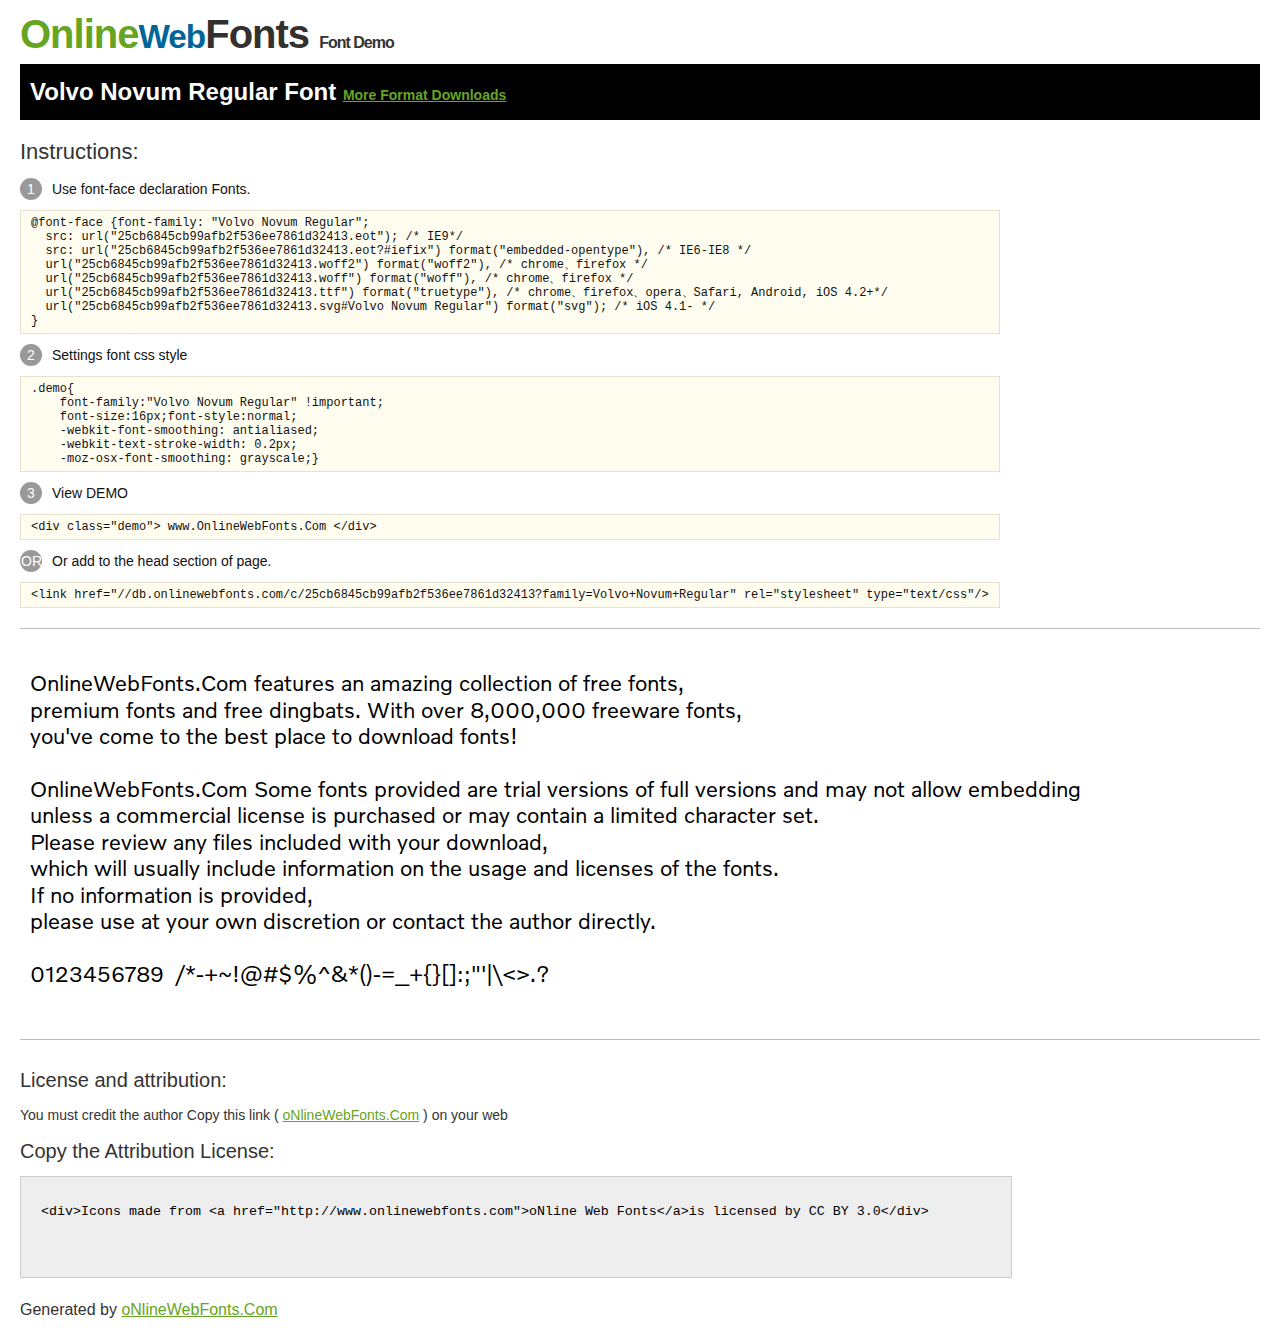
<file: font/@font-face/Demo.html>
<!DOCTYPE html>
<html>
<head>
<meta charset="utf-8"/>
<title>Volvo Novum Regular Font - OnlineWebFonts.COM</title>
<style type="text/css">
@font-face {font-family: "Volvo Novum Regular";
  src: url("25cb6845cb99afb2f536ee7861d32413.eot"); /* IE9*/
  src: url("25cb6845cb99afb2f536ee7861d32413.eot?#iefix") format("embedded-opentype"), /* IE6-IE8 */
  url("25cb6845cb99afb2f536ee7861d32413.woff2") format("woff2"), /* chrome、firefox */
  url("25cb6845cb99afb2f536ee7861d32413.woff") format("woff"), /* chrome、firefox */
  url("25cb6845cb99afb2f536ee7861d32413.ttf") format("truetype"), /* chrome、firefox、opera、Safari, Android, iOS 4.2+*/
  url("25cb6845cb99afb2f536ee7861d32413.svg#Volvo Novum Regular") format("svg"); /* iOS 4.1- */
}
*{margin:0;padding:0;list-style:none;}pre{border:solid 1px #e7e1cd;background-color:#fffdef;overflow:auto;font-size:12px;line-height:14px;margin-top:10px;margin-right:0;margin-bottom:10px;margin-left:0;padding-top:5px;padding-right:10px;padding-bottom:5px;padding-left:10px;}.demo pre{color:#000;line-height: 1.2em;font-family:"Volvo Novum Regular"!important;font-size:22px;background-color:#FFF;border-top-width:0px;border-right-width:0px;border-bottom-width:0px;border-left-width:0px;}body{font-family:sans-serif;line-height:1.5;font-size:16px;padding:20px;color:#333;}:hover,:before,:after{-webkit-transition:all 0.1s ease-in;-moz-transition:all 0.1s ease-in;-ms-transition:all 0.1s ease-in;-o-transition:all 0.1s ease-in;transition:all 0.1s ease-in;}*{-moz-box-sizing:border-box;-webkit-box-sizing:border-box;box-sizing:border-box;margin:0;padding:0;}a{color:#66A523;}h1.logo{font-size:40px;letter-spacing:-1px;margin-top:-16px;}h1.logo strong{font-size:16px;font-family:sans-serif;color:#333;}h1.logo a{color:#34302d;text-decoration:none;}h1.logo a span{color:#66A523;}h1.logo a small{color:#006699;}.info{float:left;font-size:14px;margin-top:15px;}.info ul{margin-left:0px;color:#111;margin-bottom:20px;}.info .exs{font-size:12px;color:#666;margin-left:35px;display:block;}.info ul li{margin-top:10px;list-style:none;}.info .numno{color:#fff;border-radius:20px;padding:1px;display:inline-block;width:22px;height:22px;text-align:center;margin-right:10px;background-color:#999999;}.info ul strong{font-weight:normal;color:#000;}.info .inst{font-size:22px;margin-bottom:10px;}.demo{float:left;width:100%;height:auto;border-top-width:1px;border-top-style:solid;border-top-color:#bbb;border-bottom-width:1px;border-bottom-style:solid;border-bottom-color:#bbb;padding-bottom:10px;}.demo .demo_svg{float:left;height:auto;width:100px;margin-right:5px;margin-left:5px;margin-bottom:10px;}.demo .demo_svg i{float:left;height:80px;width:80px;text-align:center;font-size:40px;margin-left:10px;line-height:80px;color:#777;}.demo .demo_svg .code{float:left;height:20px;width:100%;overflow:hidden;text-align:center;line-height:20px;font-size:11px;color:#666;}.demo .demo_svg .txt{float:left;height:20px;width:100%;font-size:11px;text-align:center;white-space:nowrap;overflow:hidden;line-height:20px;}.demo .demo_svg:hover i{font-size:60px;color:#333;}.by{padding-top:15px;float:left;width:100%;margin-top:10px;margin-right:0;margin-bottom:10px;margin-left:0;}.by{margin-bottom:10px;font-size:20px;}.by .attr{font-size:14px;color:#333;padding-top:10px;padding-bottom:10px;}textarea{width:80%;height:auto;border:1px solid #CCC;resize:none;background:#EEE;padding:20px;float:left;margin-top:10px;line-height:30px;}#footer{float:left;width:100%;margin-top:10px;padding-bottom:20px;}h2{background-color:#000;padding-top:10px;padding-bottom:10px;padding-left:10px;color:#FFF;}
</style>
</head>
<body>
<h1 class="logo"> <a href="http://www.onlinewebfonts.com/"> <span>Online</span><small>Web</small>Fonts</a> <strong>Font Demo</strong></h1>
<h2>
Volvo Novum Regular Font <a style="font-size:14px;" href="http://www.onlinewebfonts.com/download/25cb6845cb99afb2f536ee7861d32413" target="_blank">More Format Downloads</a></h2>
<div class="info">
  <div class="inst">Instructions:</div>
  <ul>
    <li>
      <p> <span class="numno">1</span>Use font-face declaration Fonts.<br />
        <span class="exs">
        <pre>
@font-face {font-family: "Volvo Novum Regular";
  src: url("25cb6845cb99afb2f536ee7861d32413.eot"); /* IE9*/
  src: url("25cb6845cb99afb2f536ee7861d32413.eot?#iefix") format("embedded-opentype"), /* IE6-IE8 */
  url("25cb6845cb99afb2f536ee7861d32413.woff2") format("woff2"), /* chrome、firefox */
  url("25cb6845cb99afb2f536ee7861d32413.woff") format("woff"), /* chrome、firefox */
  url("25cb6845cb99afb2f536ee7861d32413.ttf") format("truetype"), /* chrome、firefox、opera、Safari, Android, iOS 4.2+*/
  url("25cb6845cb99afb2f536ee7861d32413.svg#Volvo Novum Regular") format("svg"); /* iOS 4.1- */
}
</pre>
      </span> 
    </li>
    <li>
      <p> <span class="numno">2</span>Settings font css style <br />
      <span class="exs">
<pre>
.demo{
    font-family:"Volvo Novum Regular" !important;
    font-size:16px;font-style:normal;
    -webkit-font-smoothing: antialiased;
    -webkit-text-stroke-width: 0.2px;
    -moz-osx-font-smoothing: grayscale;}
</pre>
      </span> 
    </li>
    <li>
      <p> <span class="numno">3</span>View DEMO <br />
      <span class="exs"><pre>
&lt;div class="demo"&gt; www.OnlineWebFonts.Com &lt;/div&gt;
</pre></span> 
    </li>
    <li>
      <p> <span class="numno">OR</span>Or add to the head section of page. <br />
      <span class="exs"><pre>
&lt;link href="//db.onlinewebfonts.com/c/25cb6845cb99afb2f536ee7861d32413?family=Volvo+Novum+Regular" rel="stylesheet" type="text/css"/&gt;
</pre></span> 
    </li>
  </ul>
</div>
<div class="demo">
<pre>

OnlineWebFonts.Com features an amazing collection of free fonts,
premium fonts and free dingbats. With over 8,000,000 freeware fonts, 
you've come to the best place to download fonts! 

OnlineWebFonts.Com Some fonts provided are trial versions of full versions and may not allow embedding 
unless a commercial license is purchased or may contain a limited character set. 
Please review any files included with your download, 
which will usually include information on the usage and licenses of the fonts. 
If no information is provided, 
please use at your own discretion or contact the author directly. 

0123456789  /*-+~!@#$%^&*()-=_+{}[]:;"'|\<>.?

</pre>
</div>

<div class="by">
<div class="by_title">License and attribution:</div>
<div class="attr">You must credit the author Copy this link ( <a href="http://www.onlinewebfonts.com" target="_blank">oNlineWebFonts.Com</a> ) on your web </div><div class="usetitle">Copy the Attribution License:</div>
<textarea onclick="this.focus();this.select();">&lt;div&gt;Icons made from &lt;a href="http://www.onlinewebfonts.com"&gt;oNline Web Fonts&lt;/a&gt;is licensed by CC BY 3.0&lt;/div&gt;</textarea>
</div>
<div id="footer">
    <div>Generated by <a href="http://www.onlinewebfonts.com" target="_blank">oNlineWebFonts.Com</a></div>
</div>
</body>
</html>
</file>
